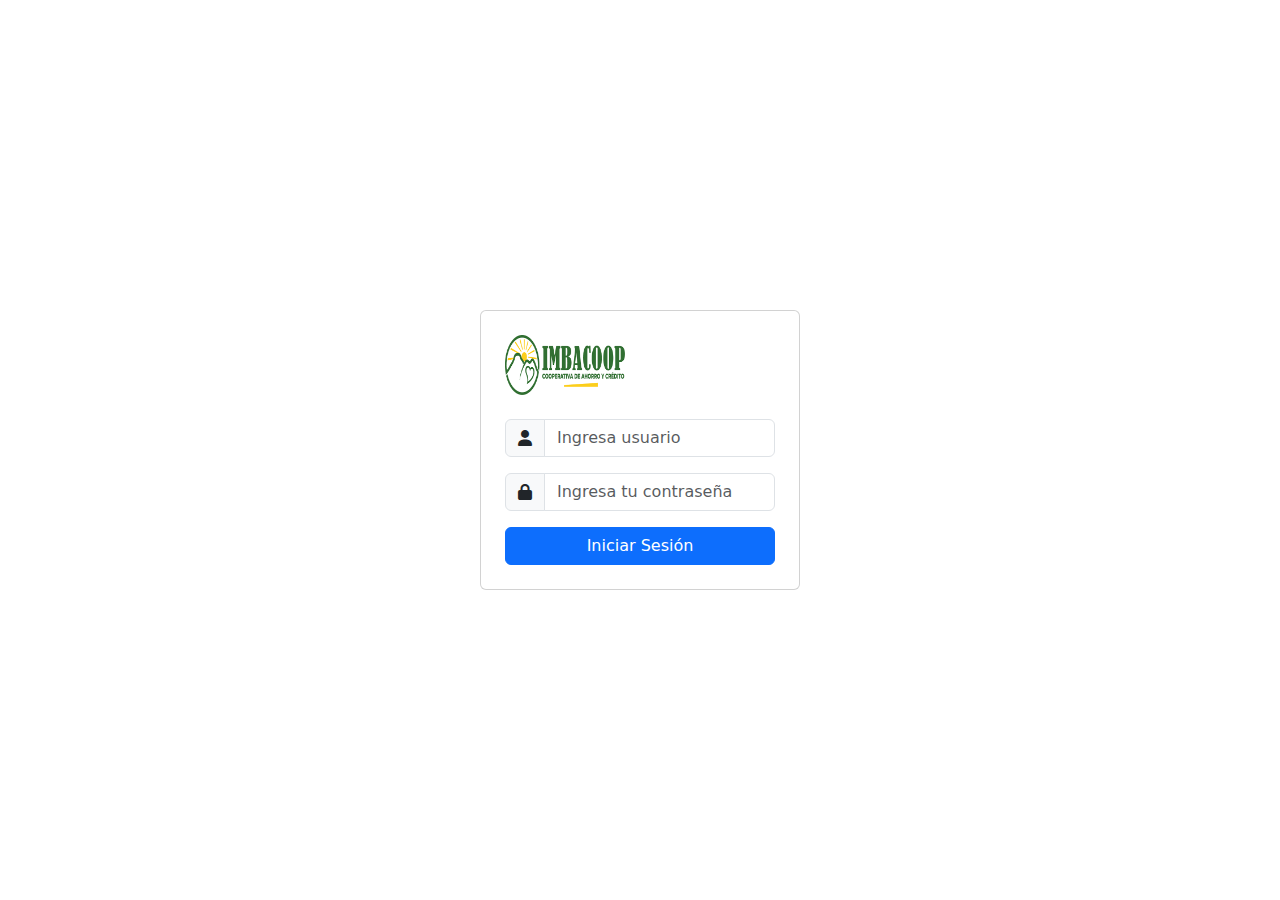
<file: index.html>
<!DOCTYPE html>
<html lang="es">
<head>
    <meta charset="UTF-8">
    <meta name="viewport" content="width=device-width, initial-scale=1">
    <title>Iniciar Sesión</title>
     
    <link rel="icon" href="Banner para Mercado Shop Anuncio Nuevo Producto Simple Blanco.gif" type="image/x-icon">
    <link href="https://cdn.jsdelivr.net/npm/bootstrap@5.3.3/dist/css/bootstrap.min.css" rel="stylesheet" integrity="sha384-QWTKZyjpPEjISv5WaRU9OFeRpok6YctnYmDr5pNlyT2bRjXh0JMhjY6hW+ALEwIH" crossorigin="anonymous">
    <script src="https://cdn.jsdelivr.net/npm/bootstrap@5.3.3/dist/js/bootstrap.bundle.min.js" integrity="sha384-YvpcrYf0tY3lHB60NNkmXc5s9fDVZLESaAA55NDzOxhy9GkcIdslK1eN7N6jIeHz" crossorigin="anonymous"></script>

    <!-- FontAwesome para los iconos -->
    <link href="https://cdnjs.cloudflare.com/ajax/libs/font-awesome/6.0.0-beta3/css/all.min.css" rel="stylesheet">
<style>
      .container {
      max-width: 800px;
      margin: auto;
      padding: 20px;
  }
</style>
</head>
<body>

    <div class="container d-flex justify-content-center align-items-center min-vh-100">
        <div class="card p-4" style="width: 20rem;">
            <h2 class="text-left mb-4"><img src="descarga.png" width="120" height="60" alt=""></h2>
            <form id="loginForm">
                <!-- Contenedor con icono de usuario -->
                <div class="mb-3 input-group">
                    <span class="input-group-text"><i class="fas fa-user"></i></span>
                    <input type="email" class="form-control" id="email" placeholder="Ingresa usuario" required>
                </div>
                
                <!-- Contenedor con icono de candado -->
                <div class="mb-3 input-group">
                    <span class="input-group-text"><i class="fas fa-lock"></i></span>
                    <input type="password" class="form-control" id="password" placeholder="Ingresa tu contraseña" required>
                </div>
                
                <button type="button" class="btn btn-primary w-100" onclick="validarYRedirigir()">Iniciar Sesión</button>
            </form>
        </div>
    </div>

    <script>
        function validarYRedirigir() {
            const email = document.getElementById('email').value;
            const password = document.getElementById('password').value;

            if (!email || !password) {
                alert('Por favor, completa ambos campos.');
                return; // Detiene la función si algún campo está vacío
            }

            // Aquí puedes agregar validaciones más específicas si lo deseas
            // Por ejemplo, verificar el formato del correo electrónico o la longitud de la contraseña

            window.location.href = 'pag2.html';
        }
    </script>
</body>
</html>
</file>
